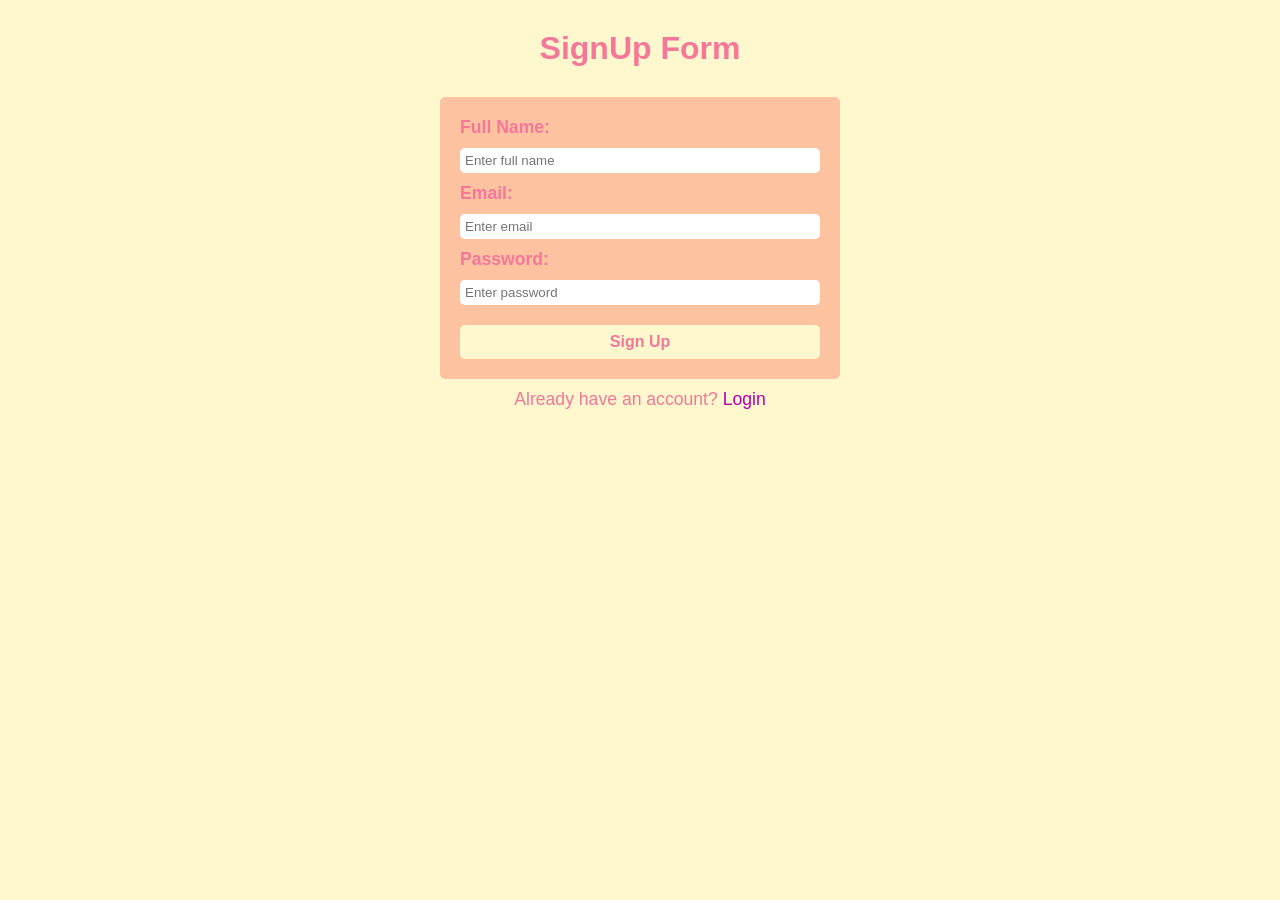
<file: index.html>
<!DOCTYPE html>
<html lang="en">
<head>
  <meta charset="UTF-8">
  <meta name="viewport" content="width=device-width, initial-scale=1.0">
  <link rel="stylesheet" href="auth.css">
  <title>SignUp Page</title>
</head>
<body class="signup">
  <h1>SignUp Form</h1>
  <form class="signup-form">
    <label for="name">Full Name:</label>
    <input class="signup-input" type="text" placeholder="Enter full name" id="name">
    <label for="email">Email:</label>
    <input class="signup-input" type="email" placeholder="Enter email" id="email">
    <label for="password">Password:</label>
    <input class='signup-input' type="password" placeholder="Enter password" id="password">
    <button class="signup-btn" type="submit">Sign Up</button>
  </form>
  <p class="existing-user">Already have an account? <a href="pages/login.html">Login</a></p>
  <script src="signup.js"></script>
</body>
</html>
</file>
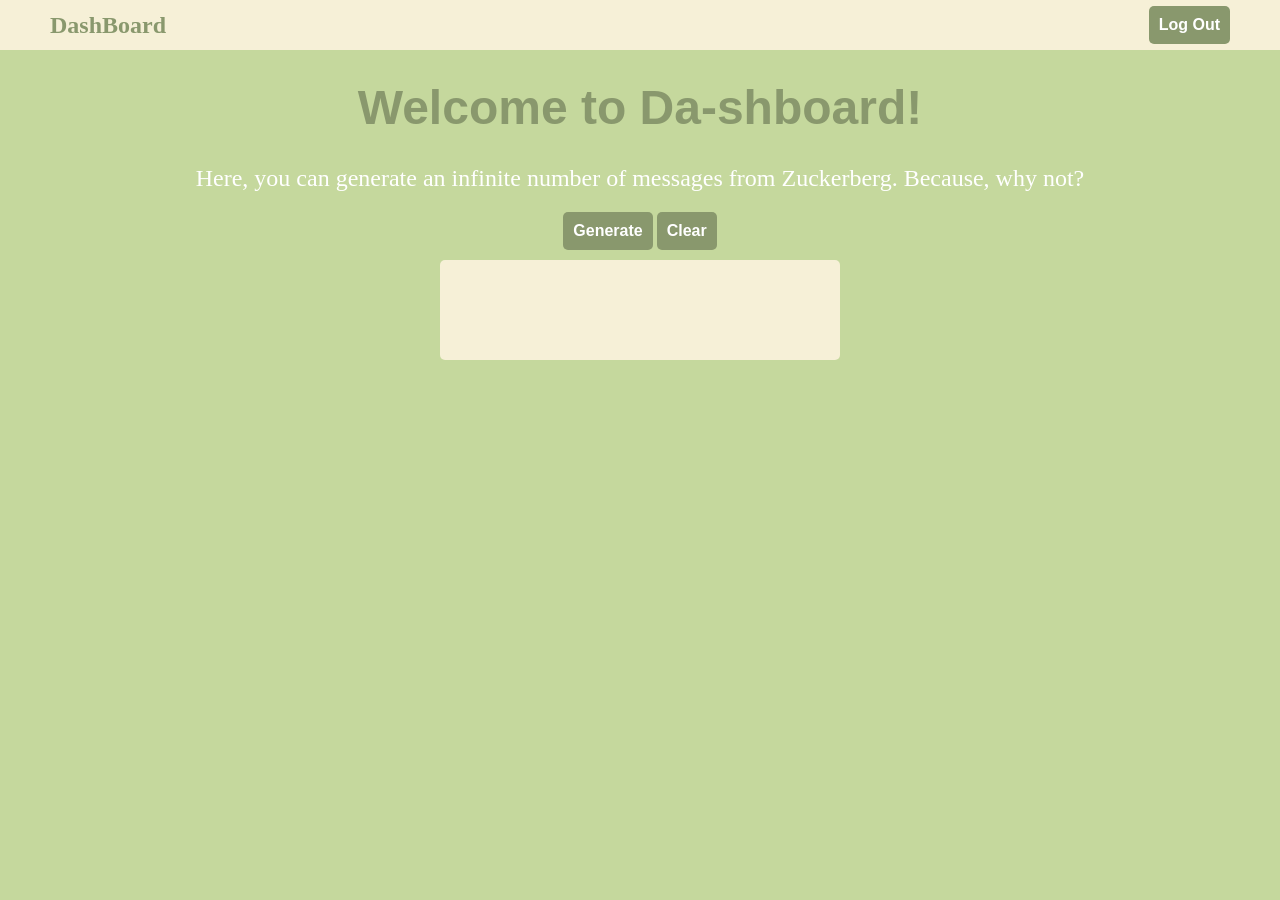
<file: dashboard.html>
<!DOCTYPE html>
<html lang="en">
<head>
  <meta charset="UTF-8">
  <meta name="viewport" content="width=device-width, initial-scale=1.0">
  <link rel="stylesheet" href="auth.css">
  <title>DashBoard</title>
</head>
<body class="dashboard">
  <div class="dashboard-container">
    <div class="dash-navbar">
      <div class="logo">DashBoard</div>
      <button class="logout-btn">Log Out</button>
    </div>
    <div class="dashboard-heading">
      Welcome to Da-shboard!
    </div>
    <p class="dashboard-text">Here, you can generate an infinite number of messages from Zuckerberg. Because, why not?</p>
    <div class="api-result">
      <button class="generate-btn">Generate</button>
      <button class="clear-btn">Clear</button>
      <div class="result"></div>
    </div>
  </div>
  <script src="dashboard.js"></script>
</body>
</html>
</file>
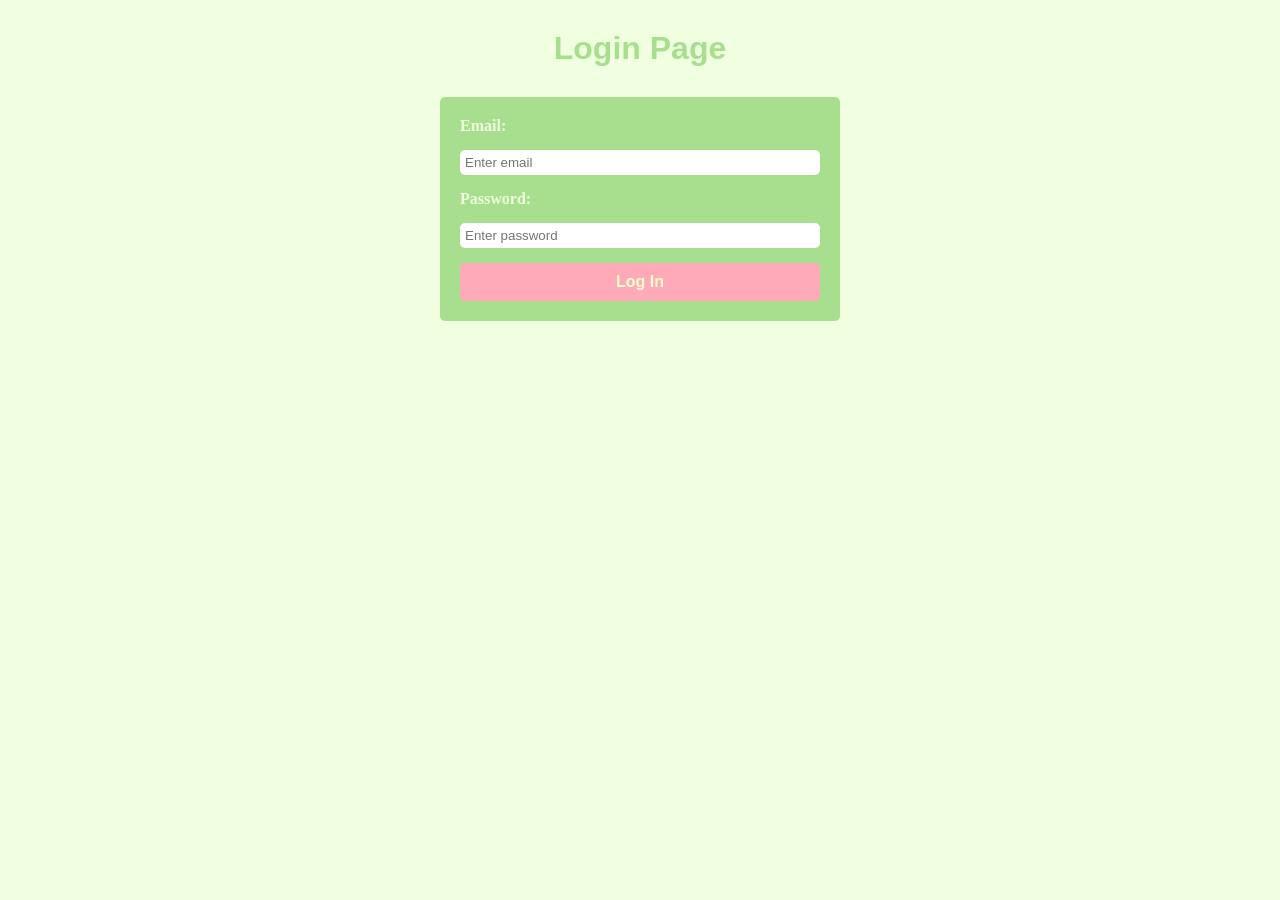
<file: login.html>
<!DOCTYPE html>
<html lang="en">
<head>
  <meta charset="UTF-8">
  <meta name="viewport" content="width=device-width, initial-scale=1.0">
  <link rel="stylesheet" href="auth.css">
  <title>Login Page</title>
</head>
<body class="login">
  <h1>Login Page</h1>
  <form class="login-form">
    <label for="email">Email:</label>
    <input class="login-input" type="email" placeholder="Enter email" id="email">
    <label for="password">Password:</label>
    <input class='login-input' type="password" placeholder="Enter password" id="password">
    <button class="login-btn" type="submit">Log In</button>
  </form>
  <script src="login.js"></script>
</body>
</html>
</file>
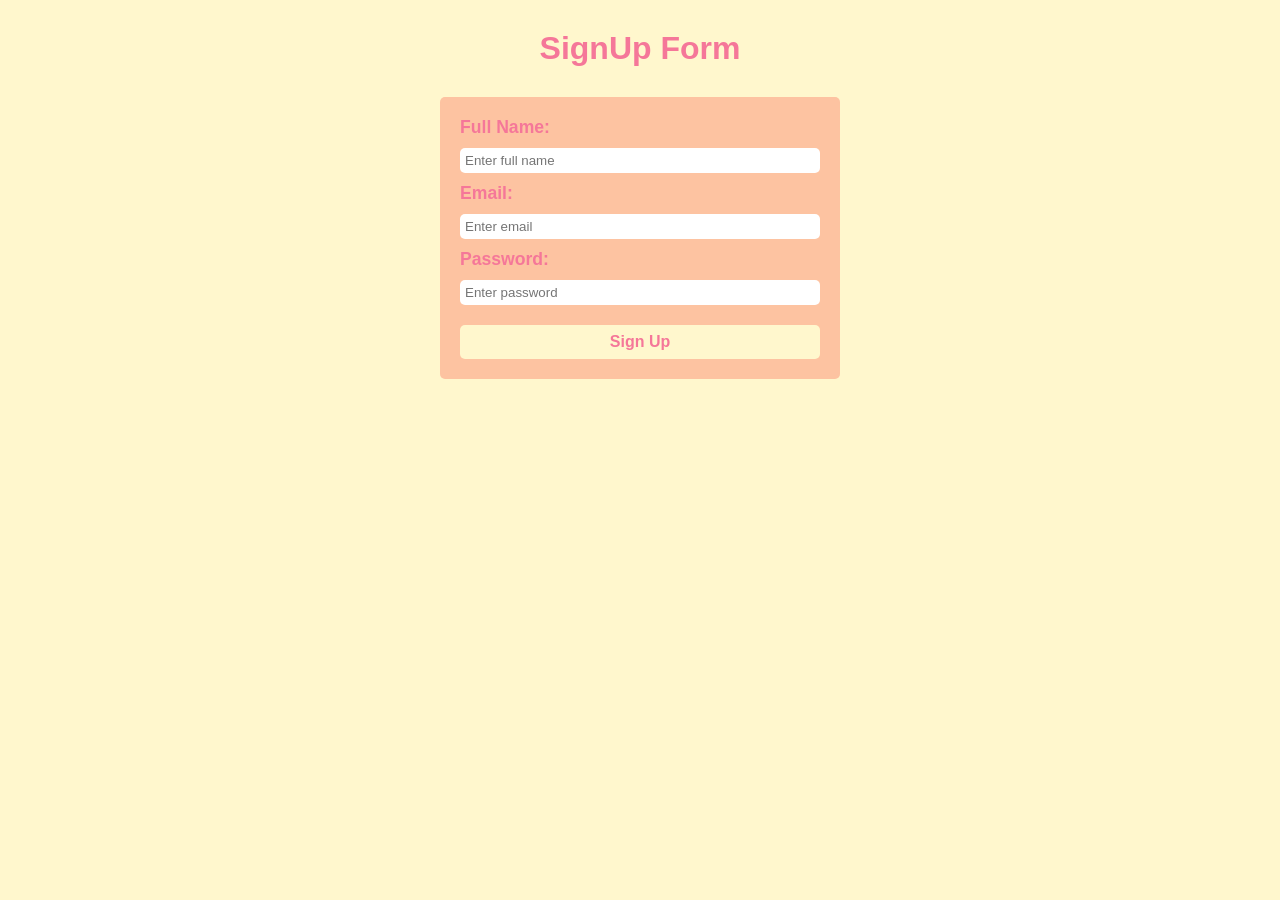
<file: signup.html>
<!DOCTYPE html>
<html lang="en">
<head>
  <meta charset="UTF-8">
  <meta name="viewport" content="width=device-width, initial-scale=1.0">
  <link rel="stylesheet" href="auth.css">
  <title>SignUp Page</title>
</head>
<body class="signup">
  <h1>SignUp Form</h1>
  <form class="signup-form">
    <label for="name">Full Name:</label>
    <input class="signup-input" type="text" placeholder="Enter full name" id="name">
    <label for="email">Email:</label>
    <input class="signup-input" type="email" placeholder="Enter email" id="email">
    <label for="password">Password:</label>
    <input class='signup-input' type="password" placeholder="Enter password" id="password">
    <button class="signup-btn" type="submit">Sign Up</button>
  </form>
  <script src="signup.js"></script>
</body>
</html>
</file>
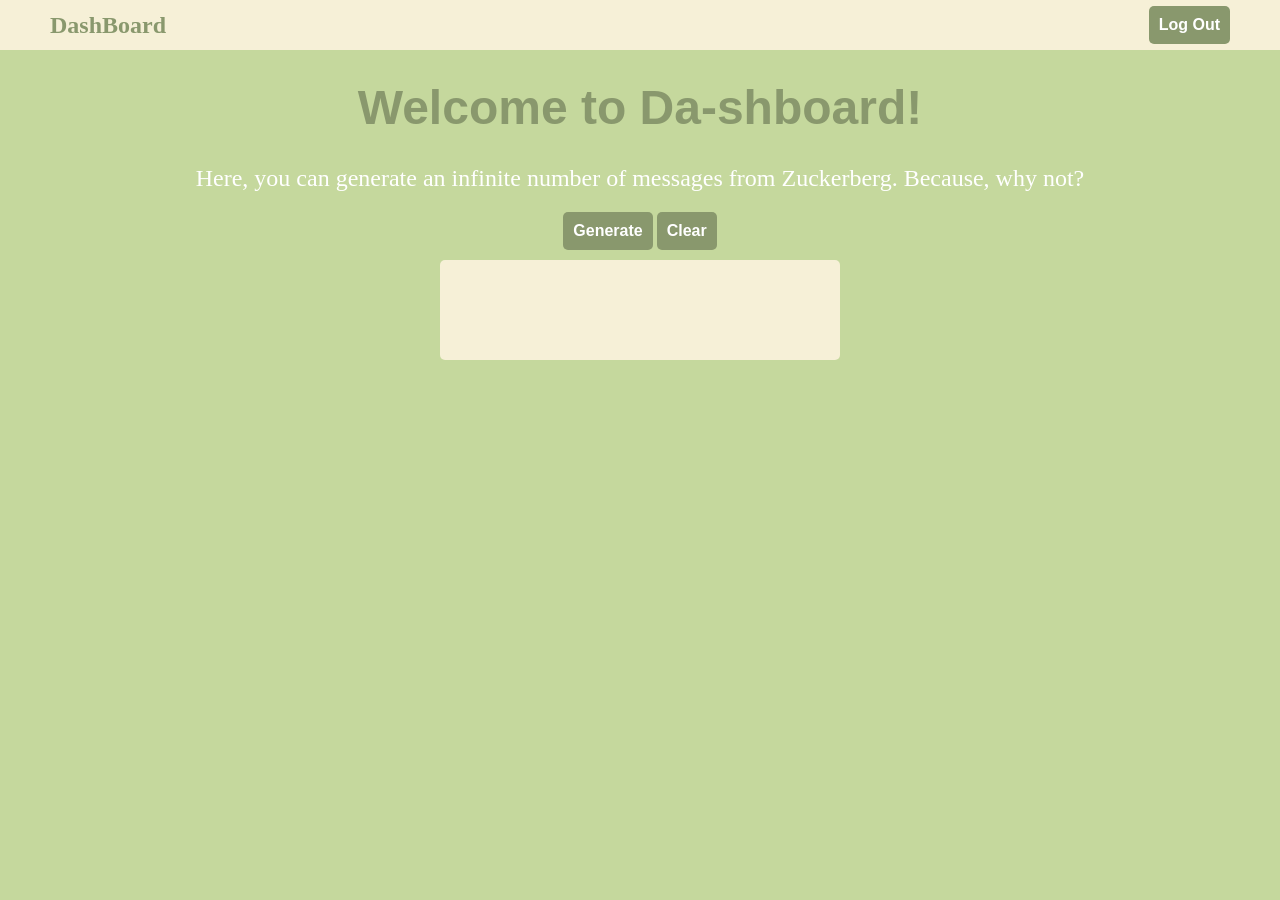
<file: pages/dashboard.html>
<!DOCTYPE html>
<html lang="en">
<head>
  <meta charset="UTF-8">
  <meta name="viewport" content="width=device-width, initial-scale=1.0">
  <link rel="stylesheet" href="../auth.css">
  <title>DashBoard</title>
</head>
<body class="dashboard">
  <div class="dashboard-container">
    <div class="dash-navbar">
      <div class="logo">DashBoard</div>
      <button class="logout-btn">Log Out</button>
    </div>
    <div class="dashboard-heading">
      Welcome to Da-shboard!
    </div>
    <p class="dashboard-text">Here, you can generate an infinite number of messages from Zuckerberg. Because, why not?</p>
    <div class="api-result">
      <button class="generate-btn">Generate</button>
      <button class="clear-btn">Clear</button>
      <div class="result"></div>
    </div>
  </div>
  <script src="dashboard.js"></script>
</body>
</html>
</file>
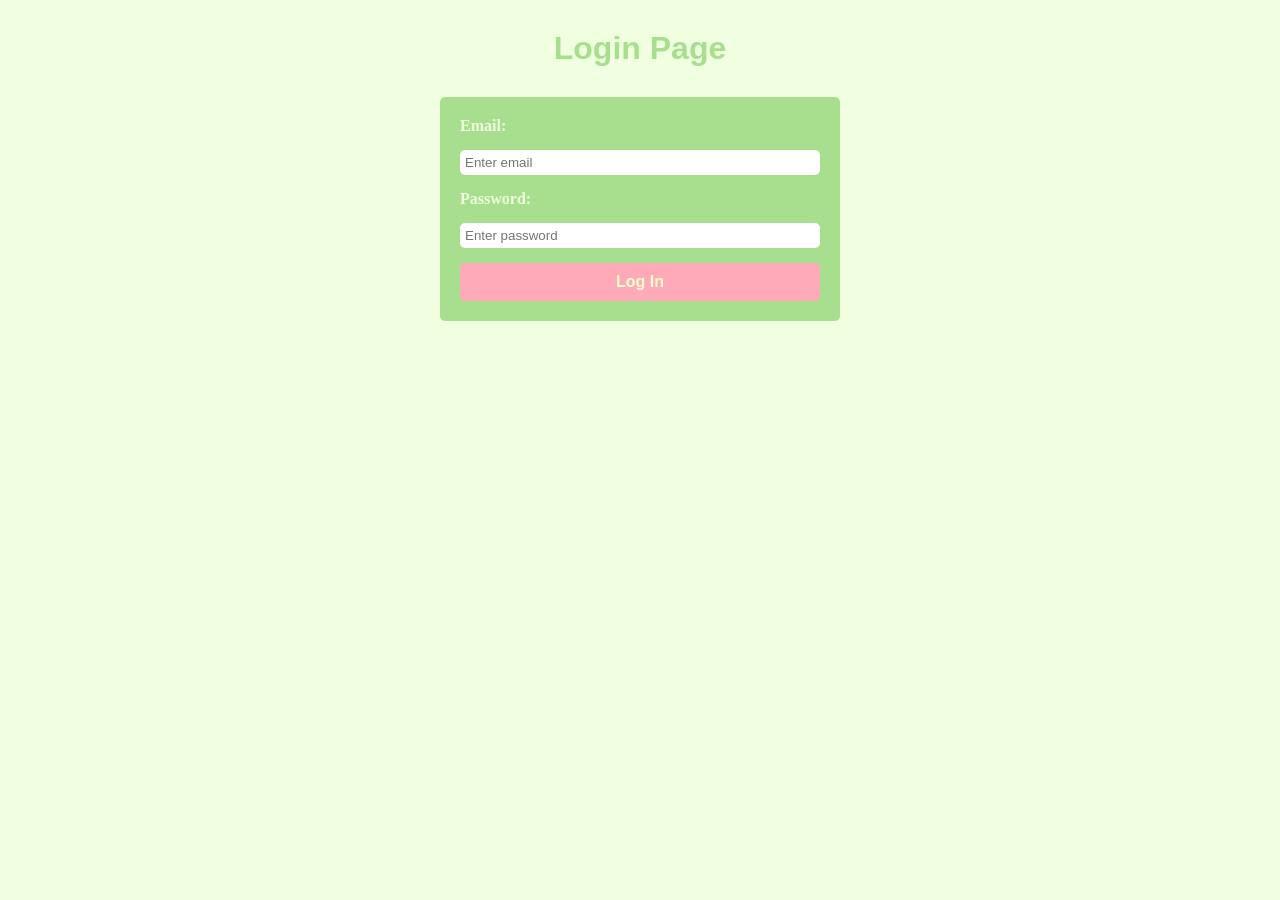
<file: pages/login.html>
<!DOCTYPE html>
<html lang="en">
<head>
  <meta charset="UTF-8">
  <meta name="viewport" content="width=device-width, initial-scale=1.0">
  <link rel="stylesheet" href="../auth.css">
  <title>Login Page</title>
</head>
<body class="login">
  <h1>Login Page</h1>
  <form class="login-form">
    <label for="email">Email:</label>
    <input class="login-input" type="email" placeholder="Enter email" id="email">
    <label for="password">Password:</label>
    <input class='login-input' type="password" placeholder="Enter password" id="password">
    <button class="login-btn" type="submit">Log In</button>
  </form>
  <script src="login.js"></script>
</body>
</html>
</file>
<file: auth.css>
*{
  padding: 0;
  margin: 0;
  box-sizing: border-box;
}
/* signup css */
.signup{
  background-color: #FFF7CD;
  font-family: Arial, Helvetica, sans-serif;
}
.signup > h1{
  text-align: center;
  color:#F57799;
  margin-block-start: 30px;
}
.signup-form{
  display: flex;
  flex-direction: column;
  margin-inline: auto;
  row-gap: 10px;
  width: 400px;
  background-color: #FDC3A1;
  padding: 20px;
  margin-block-start: 30px;
  border-radius: 5px;
}
.signup-form > label{
  color:#F57799;
  font-weight: bold;
  font-size: 1.1rem;
}
.signup-input{
  padding: 5px;
  border:none;
  border-radius: 5px;
}
.signup-btn{
  padding: 8px;
  color:#F57799;
  background-color: #FFF7CD;
  border:none;
  font-weight: bold;
  border-radius: 5px;
  margin-block-start: 10px;
  font-size: 1rem;
  cursor: pointer;
}
.existing-user{
  text-align: center;
  margin-block: 10px;
  color: #F57799;
  font-size: 1.1rem;
}
.existing-user > a{
  text-decoration: none;
  color: #B500B2;
}
.existing-user > a:active{
  color: #F57799;
}
/* login css */
.login{
  background-color: #F0FFDF;
}
.login > h1{
  text-align: center;
  color:#A8DF8E;
  font-family: Arial, Helvetica, sans-serif;
  margin-block-start: 30px;
}
.login-form{
  display: flex;
  flex-direction: column;
  margin-inline: auto;
  row-gap: 15px;
  width: 400px;
  background-color: #A8DF8E;
  padding: 20px;
  margin-block-start: 30px;
  border-radius: 5px;
}
.login-form > label{
  color:#F0FFDF;
  font-weight: bold;
}
.login-input{
  padding: 5px;
  border-radius: 5px;
  border: none;
}
.login-btn{
  padding: 10px;
  color:#FFFDCE;
  background-color: #FFAAB8;
  border:none;
  border-radius: 5px;
  cursor: pointer;
  font-size: 1rem;
  font-weight: bold;
}

/* dashboard css */
.dashboard{
  background-color: #C5D89D;
}
.dash-navbar{
  display: flex;
  justify-content: space-between;
  padding-inline: 50px;
  align-items: center;
  height: 50px;
  background-color: #F6F0D7;
}
.logo{
  color:#89986D;
  font-size: 1.5rem;
  font-weight: bold;
}

.dashboard-heading{
  color: #89986D;
  font-size: 3rem;
  text-align: center;
  margin: 30px;
  font-weight: bold;
  font-family:'Franklin Gothic Medium', 'Arial Narrow', Arial, sans-serif
}
.dashboard-text{
  color: white;
  font-size: 1.5rem;
  text-align: center;
}
.api-result{
  margin-inline: auto;
  width: 400px;
  text-align: center;
  margin-block: 20px;
}
.generate-btn, .clear-btn, .logout-btn{
  padding: 10px;
  color:white;
  background-color: #89986D;
  border:none;
  border-radius: 5px;
  font-size: 1rem;
  cursor: pointer;
  font-weight: bold;
}
.result{
  background-color: #F6F0D7;
  border-radius: 5px;
  border:none;
  padding:10px;
  margin-block-start: 10px;
  min-height:100px;
  color:#89986D;
  font-size: 1.1rem;
}
</file>
